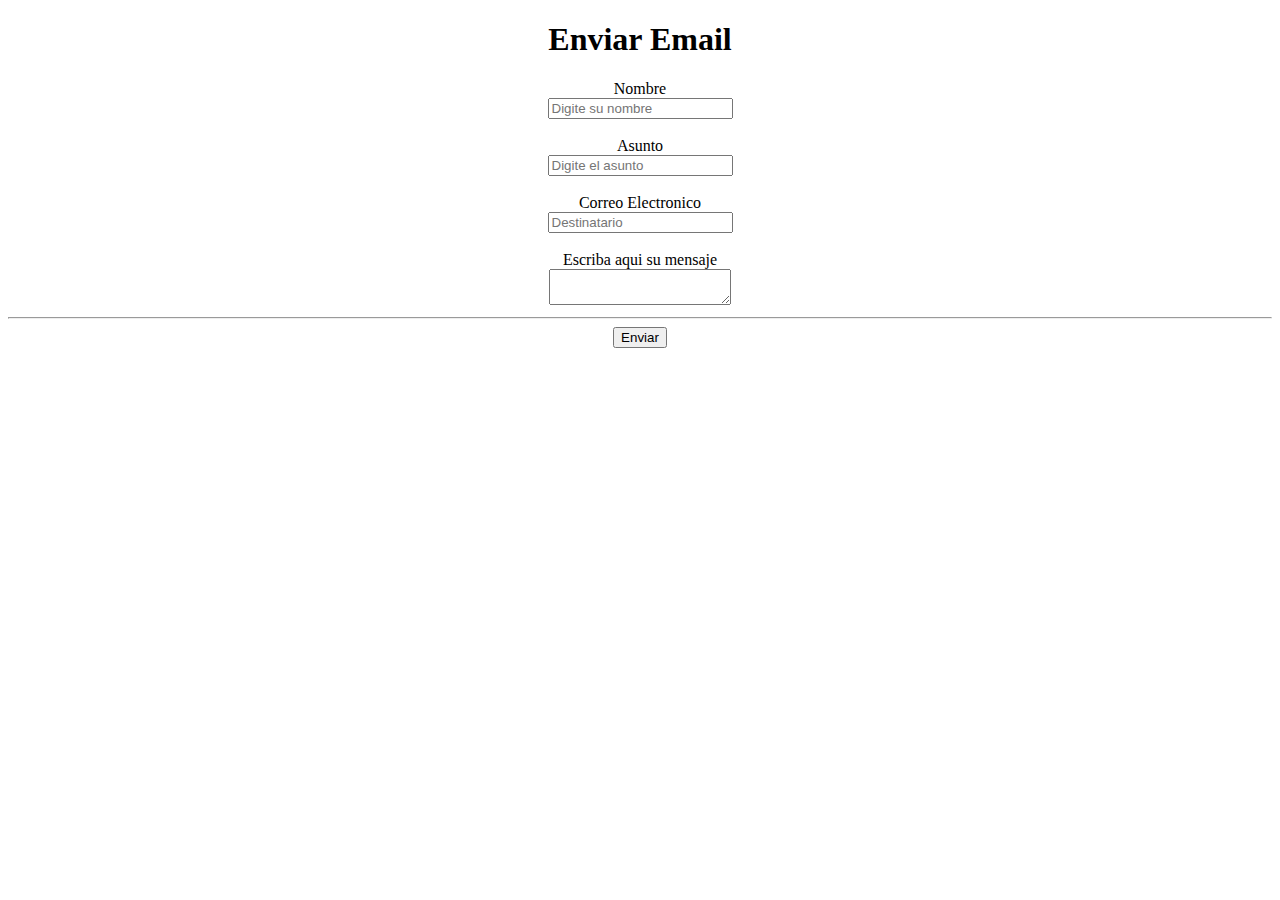
<file: formulario/index.html>
<!DOCTYPE html>
<html>
<head>
	<title>Enviar Email</title>
	<meta charset="utf-8">
</head>
	<form method="POST">
		<center>
			<h1> Enviar Email</h1>
			<label for="nombre"> Nombre </label><br>
			<input type="text" name="nombre" id = "nombre" maxlength="30" placeholder="Digite su nombre">
		</br>
		</br>
			<label for="Asunto"> Asunto </label><br>
			<input type="text" name="Asunto" id = "Asunto" maxlength="100" placeholder="Digite el asunto" required>
		</br>
		</br>
			<label for="email">Correo Electronico</label><br>
			<input type="email" name="email" placeholder="Destinatario">
		</br>
		</br>
			<label for="message"> Escriba aqui su mensaje</label><br>
			<textarea name="message" id="message"></textarea>
			<hr/>

			<input type="submit" name="submit" value="Enviar">
		</center>

	
		


	</form>
<body>

</body>
</html>
</file>
